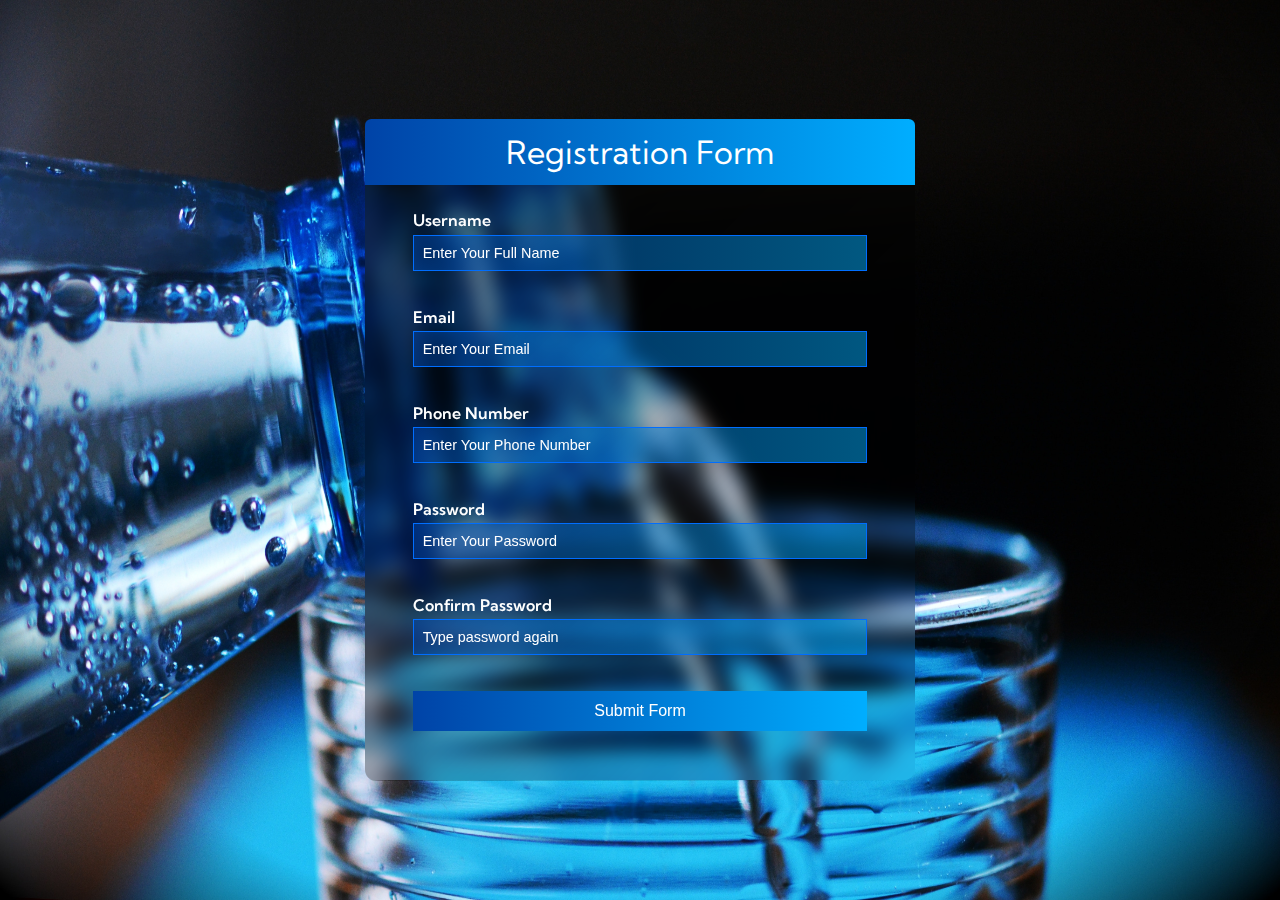
<file: index.html>
<!DOCTYPE html>
<html lang="en">
<head>
    <meta charset="UTF-8">
    <meta http-equiv="X-UA-Compatible" content="IE=edge">
    <meta name="viewport" content="width=device-width, initial-scale=1.0">
    <title>Registration form</title>
    <link rel="stylesheet" href="style.css">
</head>
<body>

    <div class="popup">
        <div class="innerPop">
            <img src="./cry.gif" alt="">
            <div class="popTitle">I'm Sorry!!!</div>
            <div class="popError">You can't perform this action.<br><span>form is blank</span></div>
            <button class="popBtn">Go Back</button>
        </div>
    </div>
    <div class="blank"></div>

    <div id="parent">
        <div id="head">Registration Form</div>
        <form id="all-sections" class="form" action="./index2.html">
            <div class="all">
                <div class="first">Username</div>
                <div class="second"><input type="text" class="inputText" id="username" placeholder="Enter Your Full Name"></div>
                <small class="errorHide detectError userError">error msg</small>
                <div class="icons">
                <img  class="icon errorIcon" src="./icon-error.svg" alt="">
                <img  class="icon rightCheck" src="./right-check.svg" alt="">
                </div>
            </div>
            <div class="all">
                <div class="first">Email</div>
                <div class="second"><input type="text" class="inputText" id="email" placeholder="Enter Your Email"></div>
                <small class="errorHide detectError emailError">error msg</small>
                <div class="icons">
                <img  class="icon errorIcon" src="./icon-error.svg" alt="">
                <img  class="icon rightCheck" src="./right-check.svg" alt="">
                </div>
            </div>
            <div class="all">
                <div class="first">Phone Number</div>
                <div class="second"><input type="text" class="inputText" id="phone" placeholder="Enter Your Phone Number"></div>
                <small class="errorHide detectError phoneError">error msg</small>
                <div class="icons">
                <img  class="icon errorIcon" src="./icon-error.svg" alt="">
                <img  class="icon rightCheck" src="./right-check.svg" alt="">
                </div>
            </div>
            <div class="all">
                <div class="first">Password</div>
                <div class="second"><input type="text" class="inputText" id="password" placeholder="Enter Your Password"></div>
                <small class="errorHide detectError passwordError">error msg</small>
                <div class="icons">
                <img  class="icon errorIcon" src="./icon-error.svg" alt="">
                <img  class="icon rightCheck" src="./right-check.svg" alt="">
                </div>
            </div>
            <div class="all">
                <div class="first">Confirm Password</div>
                <div class="second"><input type="text" class="inputText" id="confirm-pwd" placeholder="Type password again"></div>
                <small class="errorHide detectError pwdCheckError">error msg</small>
                <div class="icons">
                <img  class="icon errorIcon" src="./icon-error.svg" alt="">
                <img  class="icon rightCheck" src="./right-check.svg" alt="">
                </div>
            </div>
            <!-- <button>Submit Form</button> -->
            <div class="btnMainDiv">
                <input type="submit" id="btn" class="btnStyle disabledBtn" value="Submit Form">
            </div>
        </form>
    </div>
</body>

<script src="script.js"></script>
</html>
</file>
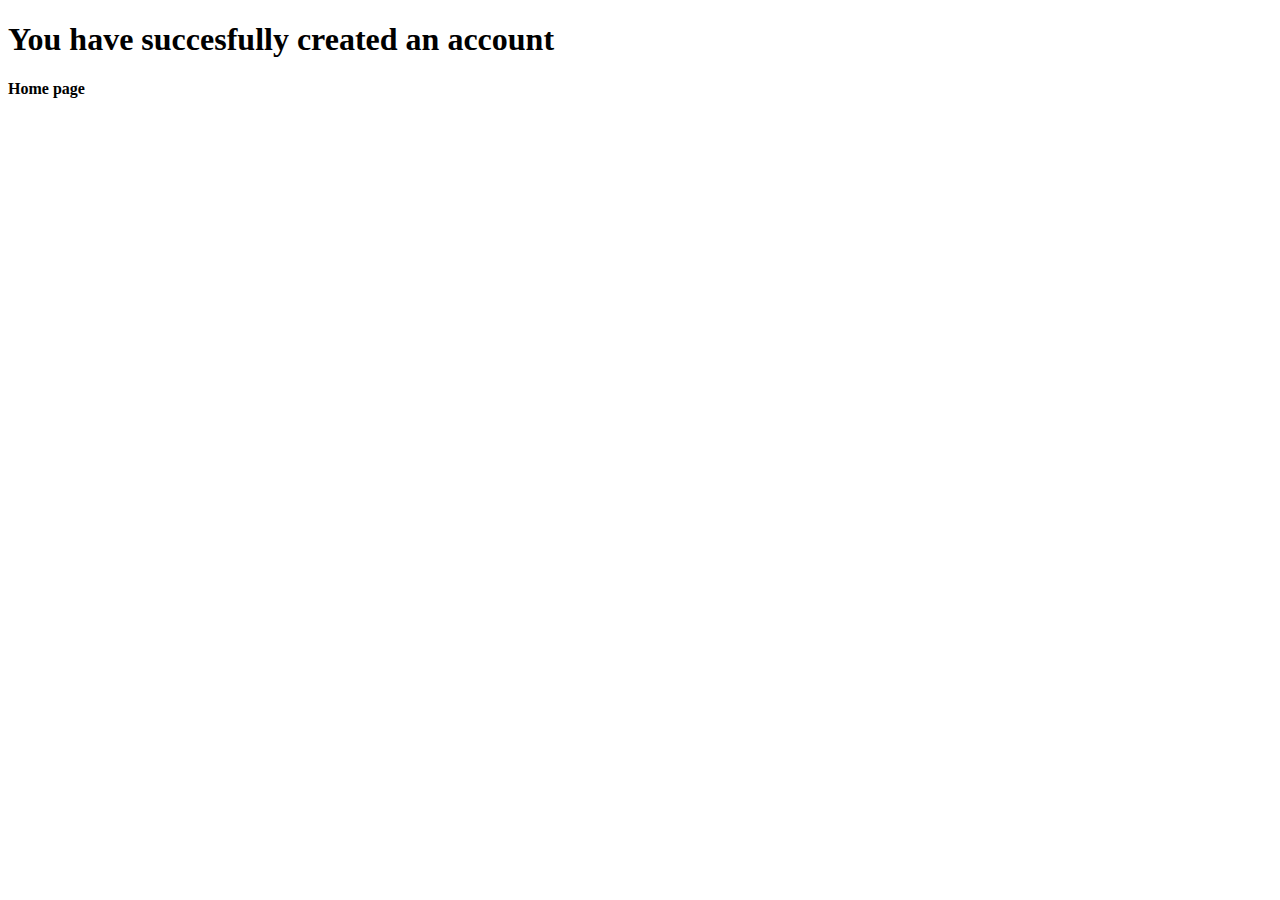
<file: index2.html>
<!DOCTYPE html>
<html lang="en">
<head>
    <meta charset="UTF-8">
    <meta name="viewport" content="width=device-width, initial-scale=1.0">
    <title>Document</title>
</head>
<body>
    <h1>You have succesfully created an account</h1>
    <h4>Home page</h4>
</body>
</html>
</file>
<file: style.css>
*{
    margin: 0;
    padding: 0;
    box-sizing: border-box;
    /* border:1px solid red; */
}
body{
    width: 100%;
    height: 100vh;
    display: flex;
    justify-content: center;
    align-items: center;
    background-image: url(./image.jpg);
    background-size: 100% 100%;
    position: relative;
    background-attachment: fixed;
}
@font-face {
    font-family: new;
    src: url(./KumbhSans-VariableFont_wght.ttf);
}
.popup{
width: 300px;
height: 250px;
background: linear-gradient(to right,rgb(0, 67, 167) , rgb(0, 174, 255));
position: absolute;
z-index: 3;
box-shadow: 5px 5px 5px rgba(0, 0, 0, 0.541);
transform:scale(0);
transition: .5s;
}
.blank{
    width: 100%;
    height: 100vh;
    background-color: rgba(0, 0, 0, 0.829);
    position: absolute;
    top:0;
    left: 0;
    right: 0;
    bottom: 0;
    transform: scale(0);
    z-index: 2;
    transition:.3s;
}
.innerPopup{
    position: relative;
    width: 100%;
    height: 100%;
}
.innerPop img{
    width: 50%;
    transform: translate(50%,-50%);
}
.popTitle{
    color:white;
    font-size: 2rem;
    text-align: center;
    transform: translateY(-3em);
}
.popError{
    text-align: center;
    color: rgb(255, 255, 255);
    font-size: 1.5rem;
    transform: translateY(-3em);
}
.popError span{
    font-size: 1.3rem;
    color: rgb(229, 255, 0);
}
.popBtn{
    background-color:rgb(230, 189, 9);
    border: none;
    outline: none;
    padding: .8em 0em;
    width: 50%;
    transform: translate(50%,-4em);
    font-weight: 700;
    cursor:pointer;
    border-radius: 50px;
    animation:popErrorBtn 1s infinite;
}
@keyframes popErrorBtn {
    0%{
        transform: translate(50%, -4em);
    }
    50%{
        transform: translate(50% , -4.2em);
    }
    100%{
        transform: translate(50% ,-4em);
    }
}
#parent{
    width: 40%;
    min-width: 550px;
    border-radius: .7em;
    background: linear-gradient(135deg, rgba(0, 0, 0, 0.548),rgba(255, 255, 255, 0));
    padding-bottom: 3em;
    font-family: new;
    backdrop-filter: blur(10px);
}
#head{
    background: linear-gradient(to right,rgb(0, 67, 167) , rgb(0, 174, 255));
    color:white;
    font-size: 2rem;
    text-align: center;
    padding: .4em;
    border-radius: .2em .2em 0 0;
}
#all-sections{
    margin-top:1.6em;
    padding: 0em 3em;
    position: relative;
}
.all{
    margin-bottom: 1em;
    position: relative;
}
.icon{
    width: 5%;
    position: absolute;
    right:2% ;
    top: 42%;
}
.rightCheck,.errorIcon{
    visibility:hidden;
}
.errorHide{
    visibility: hidden;
}
.icon{
    transform: scale(0.8);
}
.show{
    color: rgb(251, 255, 0);
    font-style: italic;
}
.first{
    color:rgb(255, 255, 255);
    padding-bottom: .3em;
    font-weight: 600;
}
input{
    width: 100%;
    padding: .6em;
    font-size: .9rem;
    color: rgb(255, 255, 255);
    caret-color: rgb(255, 255, 255);
    outline: none;
    background: linear-gradient(to right, rgba(0, 67, 167, 0.50), rgb(0, 174, 255, 0.50));
    border: 1px solid rgb(0, 110, 255);
}
input::placeholder{
    color: rgb(255, 255, 255);

}
.btnMainDiv{
    position: relative;
    width: 100%;
    height:42px;
    overflow: hidden;
}
.btnStyle{
    position: absolute;
    width: 100%;
    border: none;
    background: linear-gradient(to right, rgb(0, 67, 167), rgb(0, 174, 255));
    color: rgb(255, 255, 255);
    font-size: 1rem;
    text-align: center;
    padding: .7em;
    cursor: pointer;
    z-index: 1;
    transition: all .5s;
}
.btnStyle:hover{
    background: linear-gradient(to right, rgb(0, 102, 255), rgb(0, 225, 255));
}
.disabledBtn{
    background: linear-gradient(to right, rgb(0, 67, 167), rgb(0, 174, 255));
    cursor:not-allowed;
}
.disabledBtn:hover{
    background: linear-gradient(to right, rgb(0, 67, 167), rgb(0, 174, 255));
}
@keyframes disableAnimation {
    0%{
        transform: translate(0px);
    }
    15%{
        transform: translateX(-5px);
    }
    30%{
        transform: translateX(5px);
    }45%{
        transform: translateX(-5px);
    }
    60%{
        transform: translateX(5px)
    }
    75%{
        transform: translateX(-5px)
    }
    90%{
        transform: translateX(5px)
    }
    100%{
        transform: translate(0px)
    }
}
.animation{
    animation:disableAnimation 1s ease-in-out;
}
</file>
